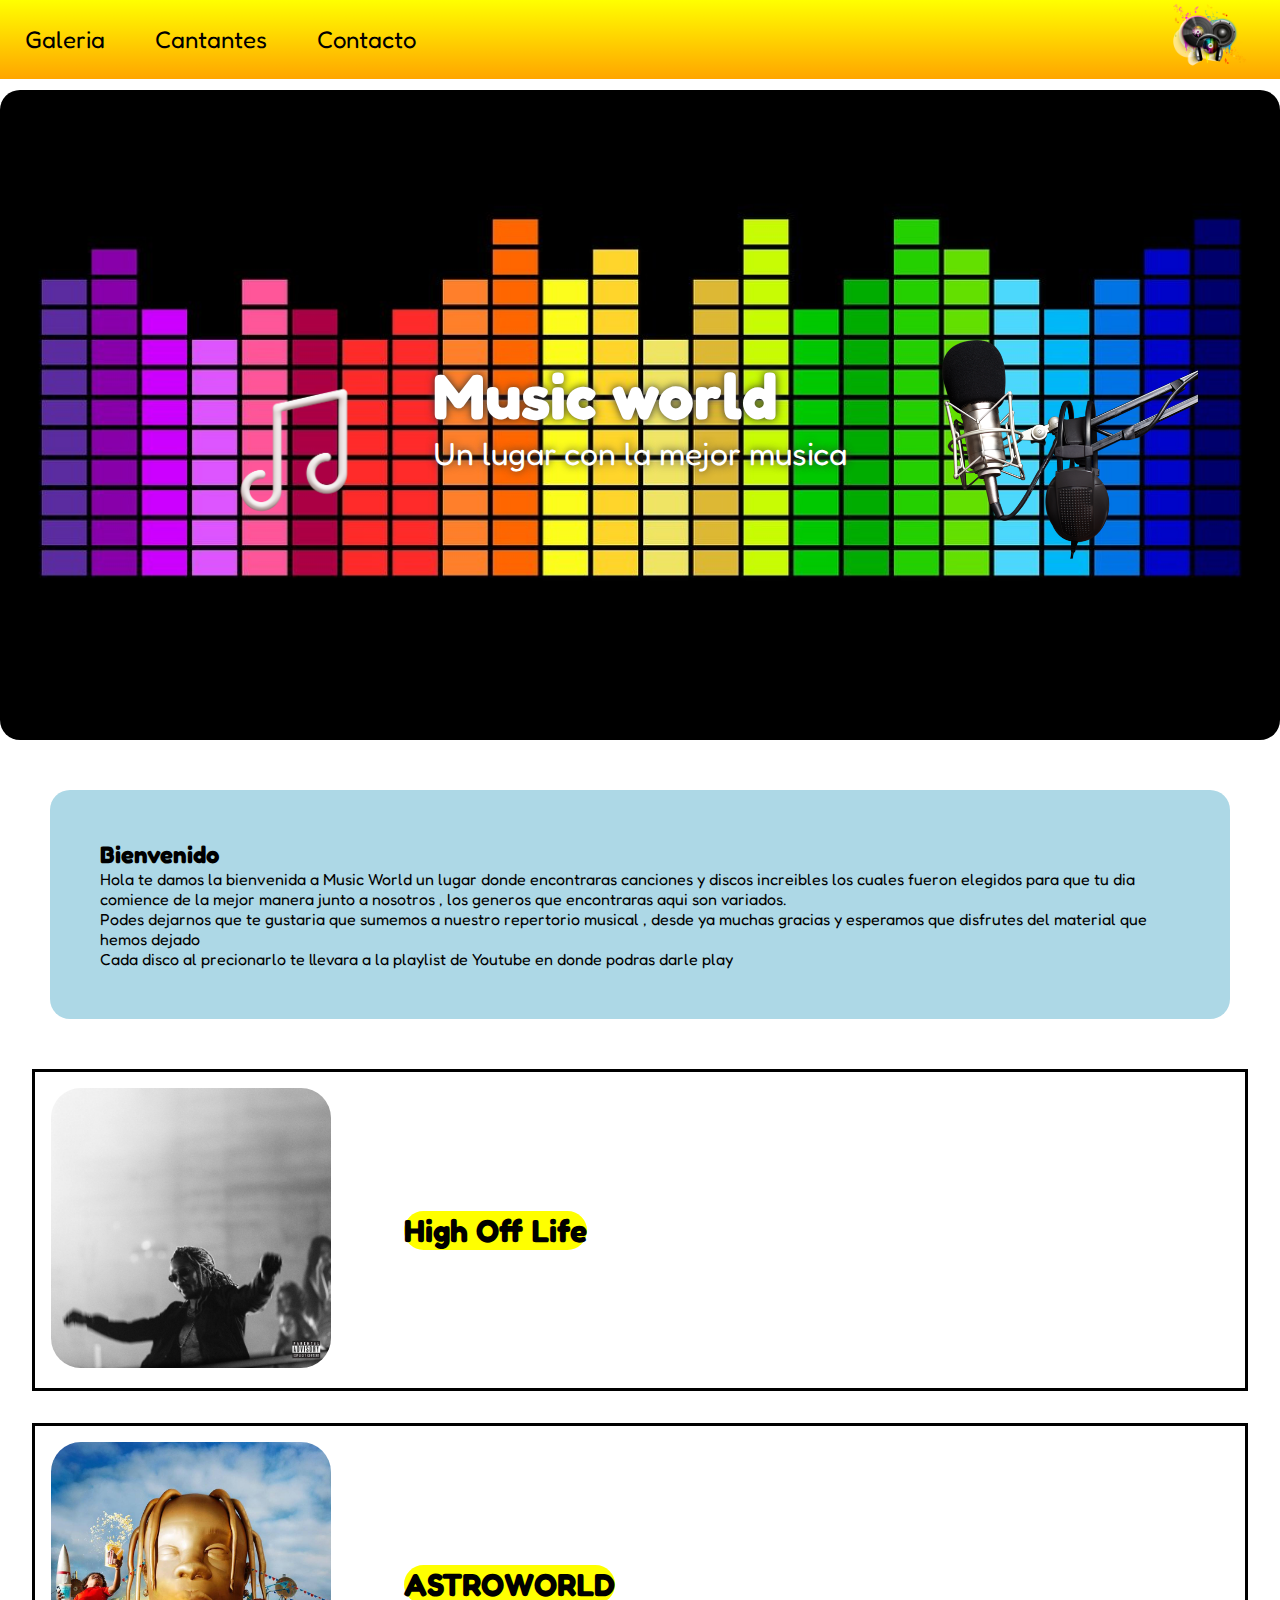
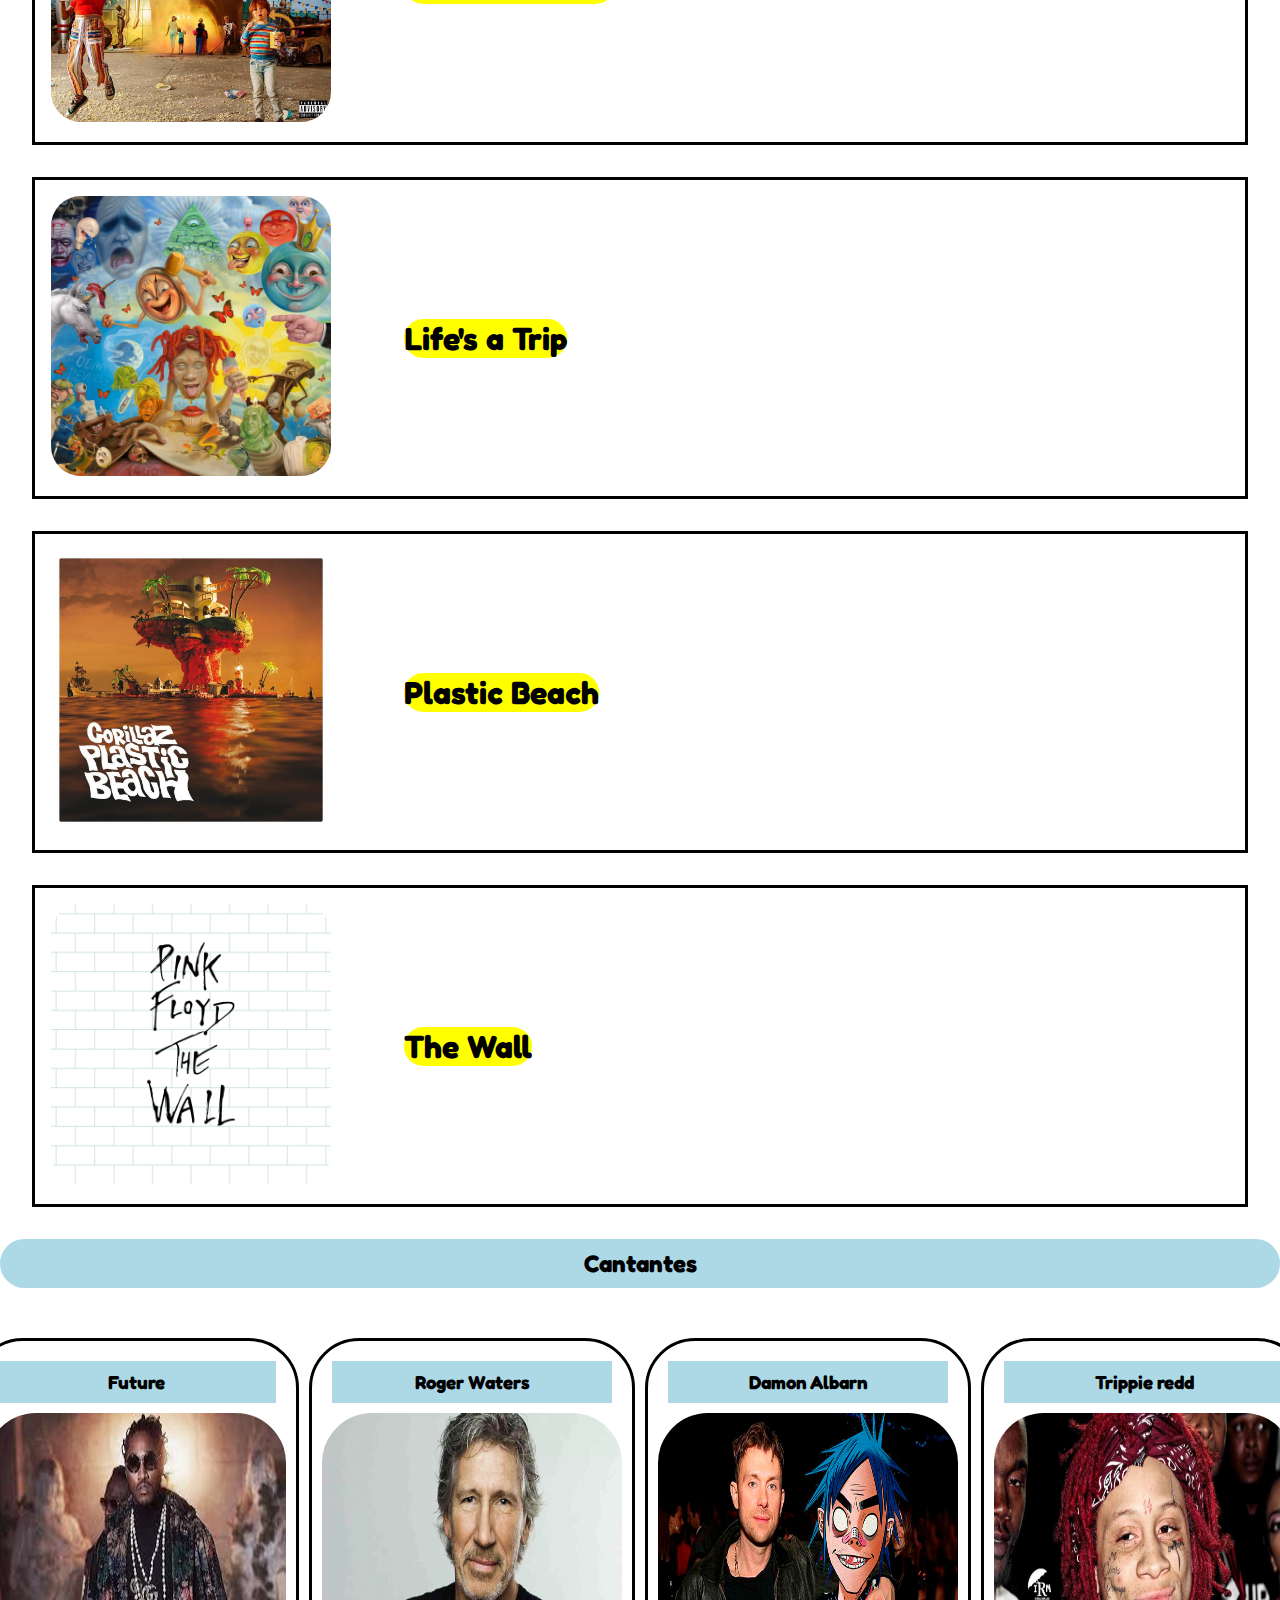
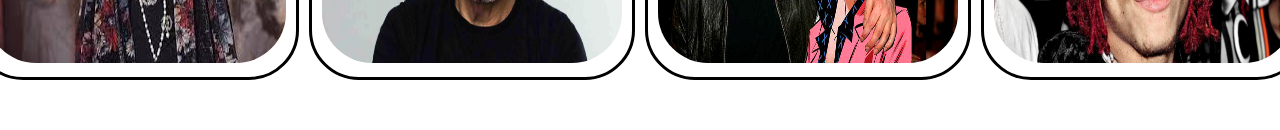
<file: index.html>
<!DOCTYPE html>
<html lang="es">
<head>
    <meta charset="UTF-8">
    <meta http-equiv="X-UA-Compatible" content="IE=edge">
    <meta name="viewport" content="width=device-width, initial-scale=1.0">
    <title>Music word</title>
    <link rel="stylesheet" href="style.css">
    <link rel="icon" href="img/cantante.png">
    
</head>
<body>
    
    <nav>
        <img src="img/discos_logo.png" alt="">
        
        <ul class="navegacion">

            <li><a href="#">Galeria</a></li>
            <li><a href="#cantantes">Cantantes</a></li>
            <li><a href="formulario.html">Contacto</a></li>
        
        </ul>
        
    </nav>
    
    <header class="header"><!--Encabezado-->

        <h1>Music world</h1>
        <p>Un lugar con la mejor musica</p>
            
    </header>
    <!--Todo nuestro contenido-->
    <section class="hello">

        <h2>Bienvenido</h2>

        <p>Hola te damos la bienvenida a Music World un lugar donde encontraras canciones y discos increibles los cuales fueron elegidos para que tu dia comience de la mejor manera junto a nosotros , los generos que encontraras aqui son variados.<br>
            Podes dejarnos que te gustaria que sumemos a nuestro repertorio musical , desde ya muchas gracias y esperamos que disfrutes del material que hemos dejado
            <br>
            Cada disco al precionarlo te llevara a la playlist de Youtube en donde podras darle play
        </p>
        </section>
        
        <main>
        <section>

        <article class="articulo">

         <a target="_blank" href="https://youtu.be/e9AHDEwPRkI"><img  src="img/future_high off life.jpg" alt=""></a>
          
         <h3>High Off Life </h3>
         

        </article>

        <article class="articulo">
            <a target="_blank" href="https://youtu.be/n2W2c-ct1W4"><img src="img/travis-scott-astroworld.jpg" alt=""></a>
            <h3> ASTROWORLD </h3>

        </article>

        <article class="articulo">
            <a target="_blank" href="https://youtu.be/GJIsZHx2794"><img src="img/trippieredd_lifes_a_trip.jfif" alt=""></a>
            <h3>Life's a Trip </h3>
        </article>
        <article class="articulo">

            <a target="_blank" href="https://youtu.be/b_t34Sr4v74"><img src="img/gorillaz_plastic_beach.jpg" alt=""></a>
            <h3>Plastic Beach </h3>

        </article>

        <article class="articulo">
            <a target="_blank" href="https://youtu.be/r48BLz42NuI"><img src="img/pink-floyd_the_wall.png" alt=""></a>
            <h3>The Wall</h3>

        </article>
    </section>

    <section class="biografia">

        <h2 class="titulo">Cantantes</h2>

    <div id="cantantes">

        <article class="cantante1">
            <h3>Future</h3>
            <img src="img/future_cantante.jfif" alt="">
            <p></p>
        </article>

        <article class="cantante2">
            <h3>Roger Waters</h3>
            <img src="img/roger_waterts.webp" alt="">
            <p></p>
        </article>

        <article class="cantante3">
            <h3>Damon Albarn</h3>
            <img src="img/damon_gorillaz.jpg" alt="">
            <p></p>
        </article>
        
        <article class="cantante4">
            
            <h3>Trippie redd</h3>

            <img src="img/trippie_redd.jpg" alt="">
            <p></p>
       
       
        </article>
        </div>    
</main>
    <footer> <!--Pie, contenido de mas (Redes sociales , información del usuario)-->

</footer>
</body>
</html>
</file>
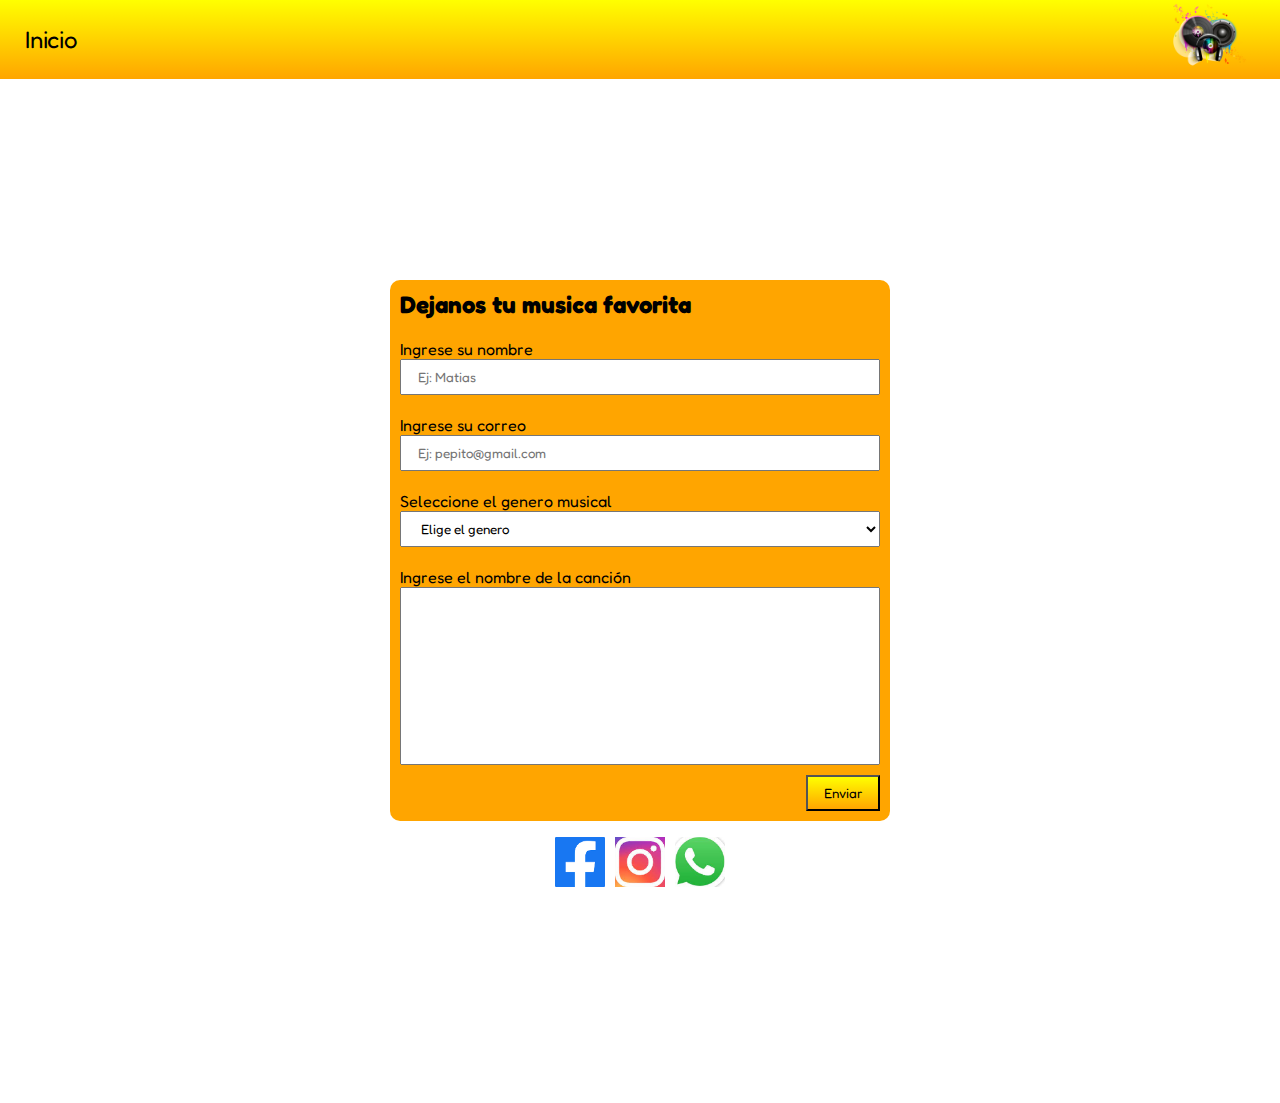
<file: formulario.html>
<!DOCTYPE html>
<html lang="en">
<head>
    <meta charset="UTF-8">
    <meta http-equiv="X-UA-Compatible" content="IE=edge">
    <meta name="viewport" content="width=device-width, initial-scale=1.0">
    <title>Formulario</title>
    <link rel="stylesheet" href="style.css">
    <!--Icono de la pagina-->
    <link rel="icon" href="img/cantante.png"">
</head>
<body>
    <nav >
        <img class="img" src="img/discos_logo.png" alt="">

        <ul class="navegacion">
            
            <li><a href="index.html">Inicio</a></li>

        </ul>
    </nav>
    <footer class="formulario">

        <form id="contact"action="" method="">
            <h2>Dejanos tu musica favorita</h2>

            <label for="contact_name">Ingrese su nombre</label><!-- rotula al formulario -->
            <input
            placeholder="Ej: Matias"
            id="contact_name"
            name="name"   
            type="text" 
            maxlength="50"
            required>
              <!--campo de formulario, monolinea sin cierre--> 
            <label for="contact_email">Ingrese su correo</label>
            <input
            placeholder="Ej: pepito@gmail.com"
            id="contact_email"
            name="email"
            type="email"
            maxlength="50"
            required>
            
            <label for="contact_subjet">Seleccione el genero musical</label>
            <select name="subjet" id="contact_subjet">

                <option value="">Elige el genero</option>
                <option value="Rock">Rock</option>
                <option value="Cumbia">Cumbia</option>
                <option value="Rap">Rap</option>
                <option value="Latino">Latino</option>
                <option value="Pop">Pop</option>
                <option value="Electronica">Electronica</option><!--Value:lo que se va a enviar a travez del formulario , el usuario no escribe-->
                <option value="Trap">Trap</option><!--Dentro del value debe haber algo que entienda el ususario-->
                required
            </select>
            
            <label for="contact_consult">Ingrese el nombre de la canción</label>
            <textarea 
            name="consult" 
            id="contact_consult" 
            cols="30" 
            rows="10"
            maxlength="30"
            required></textarea>
            
            <button>Enviar</button>

            <!--name:Campo a completar-->
            <!--al vincular el label al tocarlo se une con el form y el id que tienen el mismo valor y al hacerle click al label me enviara a completar el formulario-->
        
        </form>
        <div class="social">
            <a class="facebook" href="https://www.facebook.com/matiasezequiel.mendoza.9" target="_blank" title="Seguinos en facebook"></a>
            
            <a class="instagram" href="https://www.instagram.com/eze_mendoza17/"target="_blank" title="Seguinos en instagram"></a>
            <a class="whatsapp" href="https://api.whatsapp.com/send?phone=1170001025&text=Buenas,mi%20consulta es"target="_blank" title="Seguinos en whatsapp"></a>
        </div>
    </footer><!--pie de pagina-->
</body>
</html>
</file>
<file: style.css>
@import url('https://fonts.googleapis.com/css2?family=Fredoka+One&display=swap');
*{
    margin: 0;
    padding: 0;
    box-sizing: border-box;
    font-family:'Fredoka One', cursive;
}
nav{
    display: flex;
    justify-content: space-between;
    align-items: center;
    flex-direction: row-reverse;
}
nav img{
    height:80px;
    z-index:1;
    margin-right:10px;
}
.navegacion a{
    text-decoration: none;
    color: black;
}
.navegacion{
    flex-wrap: wrap;
    display: flex;
    list-style: none;
    gap: 50px;
    padding: 25px;
    font-size:1.5rem;
    color: black;
    position: fixed;
    top: 0;
    width: 100%;
}

a:hover{
    background-color: white;
    border-radius: 20px;
}
.navegacion{
    background-image: linear-gradient(yellow,orange);
}

/*Album*/
.header{
    min-height: min(100vh,650px);
    margin-top: 10px;
    height: 50vh;
    border-radius: 20px;
    color: white;
    display: grid;
    justify-content: center;
    align-content: center;
    text-shadow: 0 0 .5rem #333;

    background-image:
    url(img/microfono.png),
    url(img/nota.png),
    url(img/fondo.jpg);

    background-position:center right 8%,center left 20% ,center;
    background-size:
    20%,
    10%,
    cover;
    background-repeat:no-repeat;
    background-attachment:fixed,fixed,scroll;
    font-size: 2rem;
}

.articulo{    
    border: solid black;
}
.articulo img{
    border-radius: 30px;
}
.articulo h3{
    text-align: center;
    background-color: yellow;
    font-size: 2rem;
    border-radius: 20px;
}
.articulo{
    display: flex;
    align-items: center;
    flex-wrap: wrap;
    padding: 1rem;
    gap:.2rem;
    margin: 2rem;
}
.articulo img{
    width: 80%;
    max-width:350px ;
}
.articulo p{
    width: calc(50% - 1rem);
}
.hello{
    margin: 50px;
    padding: 50px;
    background-color:lightblue;
    border-radius: 20px;
}
/*Cantantes con flex*/
#cantantes{
    display: flex;
    justify-content: center;
    gap: 10px;
    padding: 50px;
}
#cantantes img{
    height: 250px;
    width: 300px;
    border-radius: 50px;
}
#cantantes h3{
    text-align: center;
    background-color: lightblue;
    padding: 10px;
    margin: 10px;
}
.biografia h2{
    text-align: center;
}
.titulo{
    background-color: lightblue;
    padding: 10px;
    border-radius: 50px;
}
.cantante1,
.cantante2,
.cantante3,
.cantante4{
    border: solid black;
    border-radius: 50px;
    padding: 10px;
}
.perfil{
    height: 200px;
    display: block; /*Centrar imagen en cuadro*/
    margin: auto; /*Centrar imagen en cuadro*/
}

/*Formulario*/
.formulario{
    padding: 200px;
}
#contact{
    display: flex; /*Con flex - flex direction y margin auto acomodo mi formulario*/
    flex-direction: column; /*Flex es como estar en el espacio*/
    max-width: 500px; /*Tamaño maximo , se amolda a su contenedor-ocupa ese tamaño*/
    margin:auto; /*Divive la mitad del margen,formulario siempre en el medio*/
    background-color: orange;
    padding: 10px;
    border-radius: 10px;
    
}
#contact button{
    margin-top: 10px;
    background-image:linear-gradient(yellow,orange) ;
    margin-left: auto;
}
#contact button:hover{
    color: white;
    
}
#contact label{
    margin-top: 20px ; /*Separar solo los label*/
}
input,
textarea,
select,
button{
    outline: none; /*reborde negro*/
    padding: 8px 16px; /*primer valor(orden)top right botton left(Controles mas grandes y comodos)*/
    resize: none; /*No permito que expandan mi formulario , no se puede agrandar- Queda fijo*/
}
#contact textarea{
    /*min-height- Ampliar el area del formulario*/
}

#contact :focus/*Dos puntos separados (Quiero afectar lo que esta dentro del formulario)*/{
    box-shadow: 0 0 8px orange;
}
/*Redes sociales (Colocar iconos y movimiento)*/
.social{
    display: flex; /*Pasa a ser de bloque el elemento de linea*/
    justify-content:center;
    gap: 10px;
    padding: 16px;
}

.social a{
    width:50px;
    height: 50px;
    background-color:gray;
    background-size: 70px;
    background-repeat: no-repeat;
    background-position: center;
}
.social a:hover{
    border: #333 1px solid;
}
.facebook{
    background-image: url(img/facebook.png);
}
.instagram{
    background-image: url(img/instagram.jfif);
}
.whatsapp{
    background-image: url(img/descarga.jfif);
}
</file>
